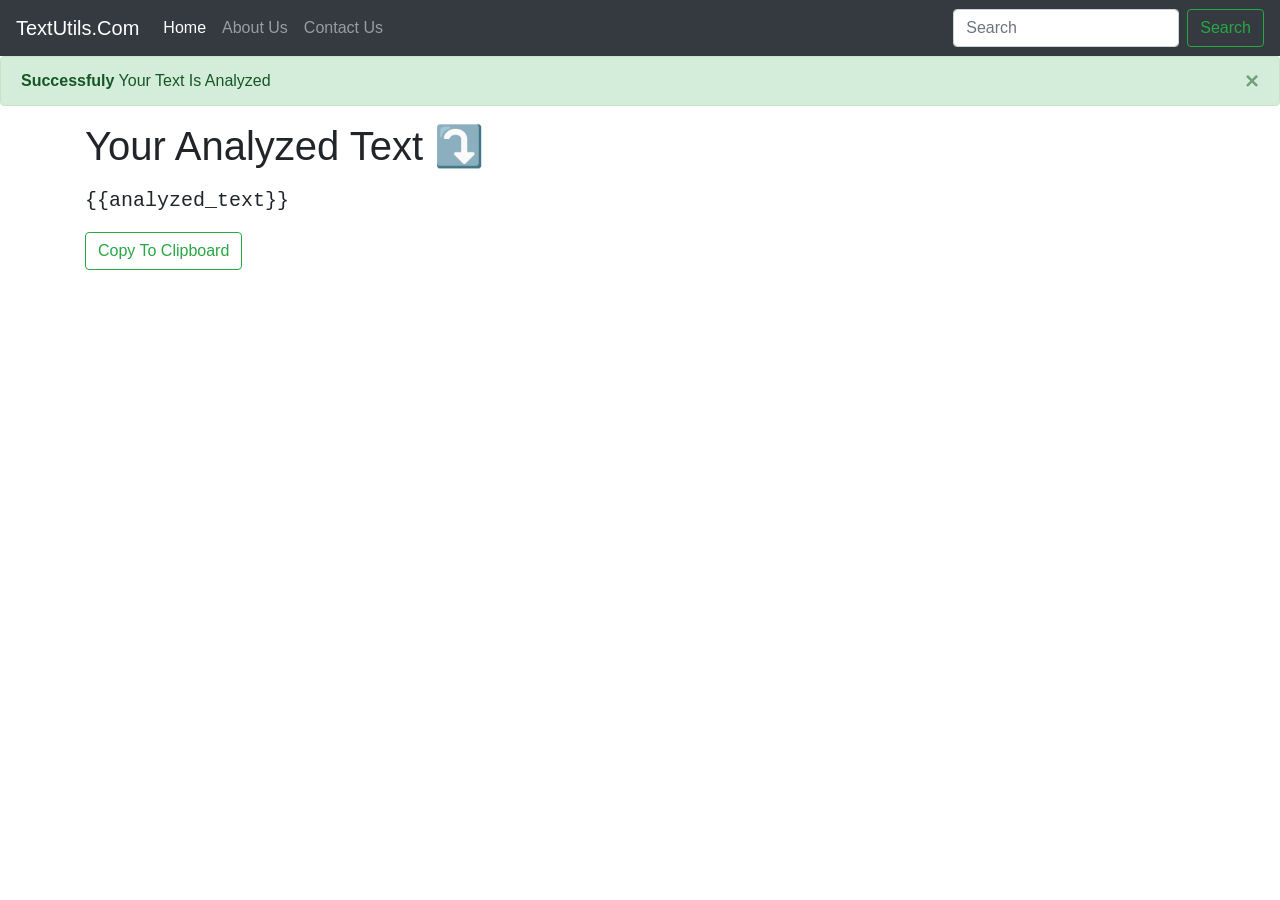
<file: templates/analyze.html>
<!doctype html>
<html lang="en">

<head>
    <!-- Required meta tags -->
    <meta charset="utf-8">
    <meta name="viewport" content="width=device-width, initial-scale=1, shrink-to-fit=no">

    <!-- Bootstrap CSS -->
    <link rel="stylesheet" href="https://cdn.jsdelivr.net/npm/bootstrap@4.4.1/dist/css/bootstrap.min.css"
        integrity="sha384-Vkoo8x4CGsO3+Hhxv8T/Q5PaXtkKtu6ug5TOeNV6gBiFeWPGFN9MuhOf23Q9Ifjh" crossorigin="anonymous">
    <title>Text Utils</title>
</head>

<body>
    <nav class="navbar navbar-expand-lg navbar-dark bg-dark">
        <a class="navbar-brand" href="/">TextUtils.Com</a>
        <button class="navbar-toggler" type="button" data-toggle="collapse" data-target="#navbarSupportedContent"
            aria-controls="navbarSupportedContent" aria-expanded="false" aria-label="Toggle navigation">
            <span class="navbar-toggler-icon"></span>
        </button>

        <div class="collapse navbar-collapse" id="navbarSupportedContent">
            <ul class="navbar-nav mr-auto">
                <li class="nav-item active">
                    <a class="nav-link" href="/">Home <span class="sr-only">(current)</span></a>
                </li>
                <li class="nav-item">
                    <a class="nav-link" href="#">About Us</a>
                </li>
                <li class="nav-item">
                    <a class="nav-link" href="#">Contact Us</a>
                </li>


            </ul>
            <form class="form-inline my-2 my-lg-0">
                <input class="form-control mr-sm-2" type="search" placeholder="Search" aria-label="Search">
                <button class="btn btn-outline-success my-2 my-sm-0" type="submit">Search</button>
            </form>
        </div>
    </nav>
    <div class="alert alert-success alert-dismissible fade show" role="alert">
        <strong>Successfuly</strong> Your Text Is Analyzed
        <button type="button" class="close" data-dismiss="alert" aria-label="Close">
            <span aria-hidden="true">&times;</span>
        </button>
    </div>
    <div class="container">
        <h1>Your Analyzed Text ⤵</h1>
        <p id="text_data">
        <pre id="copy-data" style="font-size: 20px">{{analyzed_text}}</pre>
        </p>


        <button id="copy-button" class="btn btn-outline-success">Copy To Clipboard</button>
    </div>
</body>
<script>
    document.getElementById("copy-button").addEventListener("click", function () {
        
        var pElement = document.getElementById("copy-data");
        var textToCopy = pElement.textContent;
        var inputElement = document.createElement("input");
        inputElement.setAttribute("value", textToCopy);
        document.body.appendChild(inputElement);
        inputElement.select();
        document.execCommand("copy");
        document.body.removeChild(inputElement);

        alert("Data copied to clipboard: " + textToCopy);
    });
</script>

<!-- Optional JavaScript -->
<!-- jQuery first, then Popper.js, then Bootstrap JS -->
<script src="https://code.jquery.com/jquery-3.4.1.slim.min.js"
    integrity="sha384-J6qa4849blE2+poT4WnyKhv5vZF5SrPo0iEjwBvKU7imGFAV0wwj1yYfoRSJoZ+n"
    crossorigin="anonymous"></script>
<script src="https://cdn.jsdelivr.net/npm/popper.js@1.16.0/dist/umd/popper.min.js"
    integrity="sha384-Q6E9RHvbIyZFJoft+2mJbHaEWldlvI9IOYy5n3zV9zzTtmI3UksdQRVvoxMfooAo"
    crossorigin="anonymous"></script>
<script src="https://cdn.jsdelivr.net/npm/bootstrap@4.4.1/dist/js/bootstrap.min.js"
    integrity="sha384-wfSDF2E50Y2D1uUdj0O3uMBJnjuUD4Ih7YwaYd1iqfktj0Uod8GCExl3Og8ifwB6"
    crossorigin="anonymous"></script>
</body>
</html>
</file>
